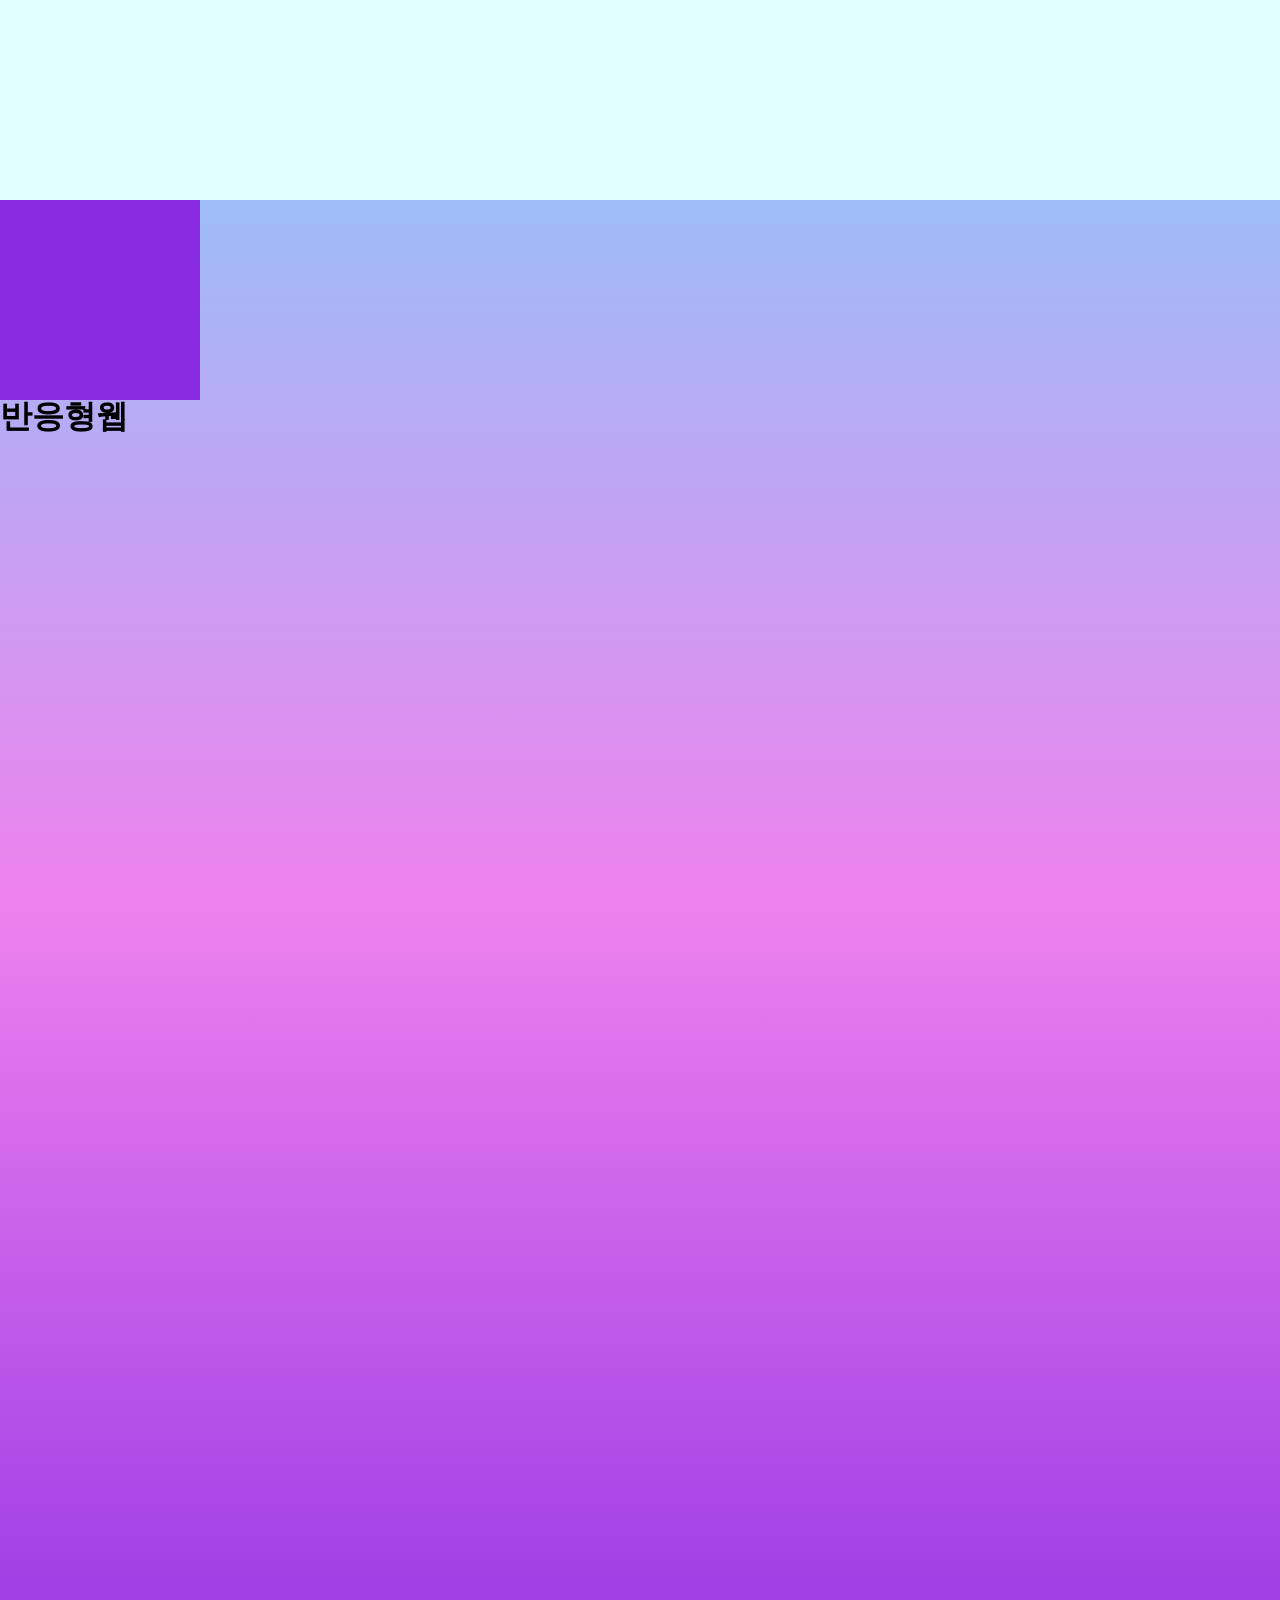
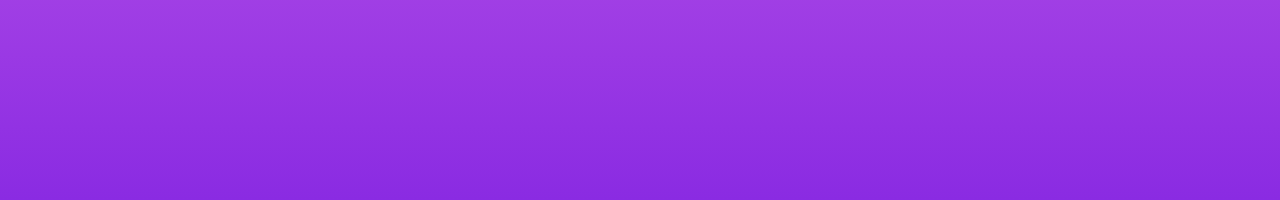
<file: study.html>
<!-- 공부용 -->
<!DOCTYPE html>
<html lang="ko">
<head>
    <meta charset="UTF-8">
    <meta name="viewport" content="width=device-width, initial-scale=1.0">
    <title>반응형 공부용</title>
    <link rel="stylesheet" href="./styles/reset.css">
    <style>
        /* html 내부스타일시트 */
        body {
            background: linear-gradient(lightskyblue, violet, blueviolet);
            height: 200vh;
        }
        /* 기본상태 */
        .box {
            height: 150px;
            background-color: lime;
        }
        .box2 {
            width: 100px; height: 100px;
            background-color: cornflowerblue;
        }
        h1 {
            font-size: 2rem;
        }
        /* 미디어쿼리 조건에 따라 다르게 나오는 상태 */
        /* @media 조건 and (규칙) { 조건-규칙이 만족되었을때 실행되는 선택자와 값 } */
        /* 모바일부터 설계 시작 -> 데스크탑으로 점점 커지는 디자인 진행 시 min-width */
        /* 데스크탑부터 설계 시작 -> 모바일로 점점 작아지는 디자인 진행 시 max-width */
        @media screen and (min-width:468px) {
            .box {height: 200px; background-color: lightcyan;}
            h1 {font-weight: 700;} 
        }/* e:min468 */
        @media screen and (min-width:1024px) {
            .box2 {
                width: 200px; height: 200px;
                background-color: blueviolet;
            }
        }/* e:min1024 */
    </style>
</head>
<body>
    <div class="box"></div>
    <div class="box2"></div>
    <h1>반응형웹</h1>
</body>
</html>
</file>
